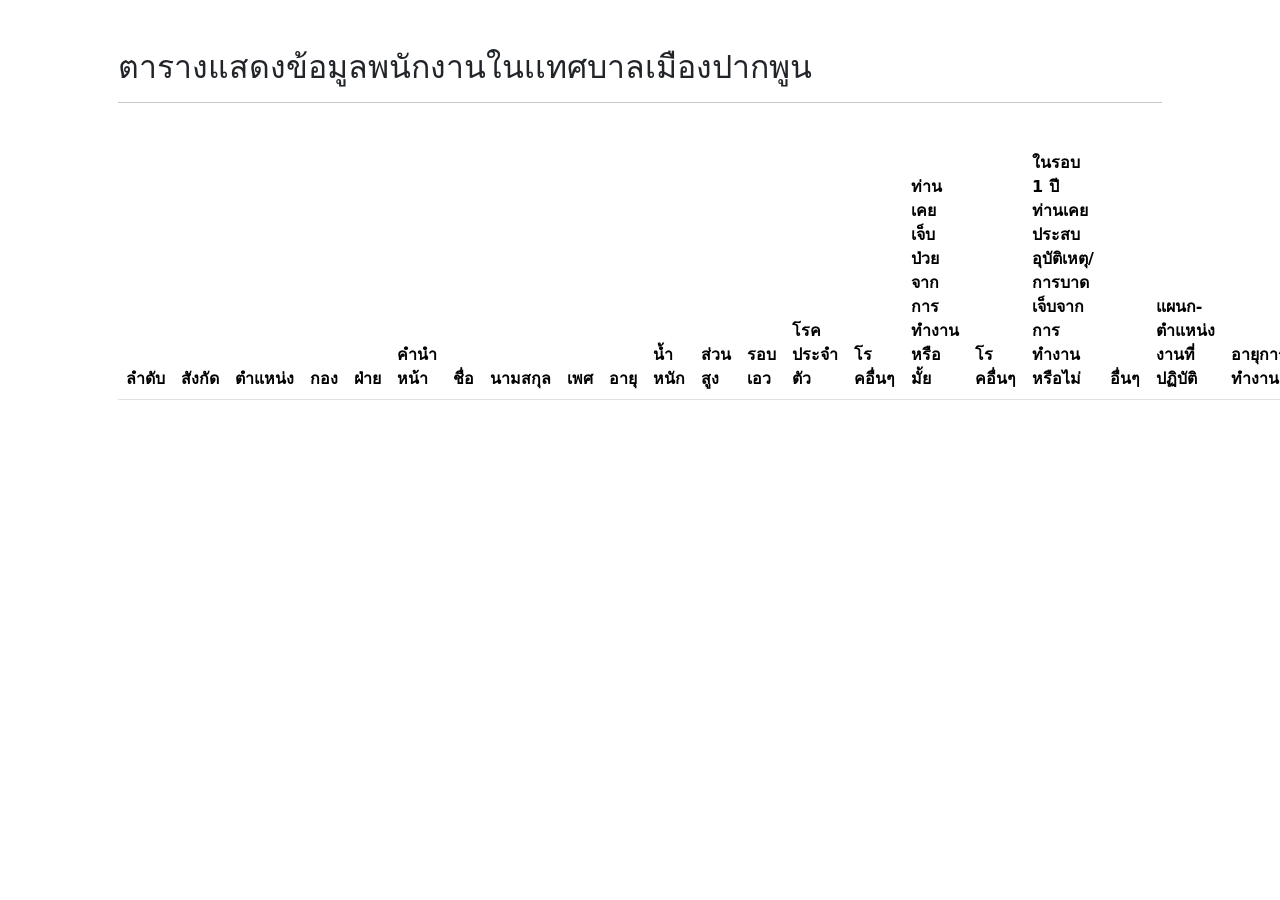
<file: test.html>
<!DOCTYPE html>
<html lang="en">
  <head>
    <meta charset="UTF-8" />
    <meta http-equiv="X-UA-Compatible" content="IE=edge" />
    <meta name="viewport" content="width=device-width, initial-scale=1.0" />
    <title>Document</title>
    <script
      src="https://code.jquery.com/jquery-3.6.0.js"
      integrity="sha256-H+K7U5CnXl1h5ywQfKtSj8PCmoN9aaq30gDh27Xc0jk="
      crossorigin="anonymous"
    ></script>
    <link
      href="https://cdn.jsdelivr.net/npm/bootstrap@5.0.2/dist/css/bootstrap.min.css"
      rel="stylesheet"
      integrity="sha384-EVSTQN3/azprG1Anm3QDgpJLIm9Nao0Yz1ztcQTwFspd3yD65VohhpuuCOmLASjC"
      crossorigin="anonymous"
    />
    <script
      src="https://cdn.jsdelivr.net/npm/bootstrap@5.0.2/dist/js/bootstrap.bundle.min.js"
      integrity="sha384-MrcW6ZMFYlzcLA8Nl+NtUVF0sA7MsXsP1UyJoMp4YLEuNSfAP+JcXn/tWtIaxVXM"
      crossorigin="anonymous"
    ></script>
    <link
      rel="stylesheet"
      href="//cdn.datatables.net/1.12.1/css/jquery.dataTables.min.css"
    />
    <script src="//cdn.datatables.net/1.12.1/js/jquery.dataTables.min.js"></script>
  </head>
  <body>
    <div class="container p-5">
      <h2>ตารางแสดงข้อมูลพนักงานในเเทศบาลเมืองปากพูน</h2>
      <hr />

      <table id="table-master" class="table" >
        <thead>
          <tr>
            <th scope="col">ลำดับ</th>
            <th scope="col">สังกัด</th>
            <th scope="col">ตำแหน่ง</th>
            <th scope="col">กอง</th>
            <th scope="col">ฝ่าย</th>
            <th scope="col">คำนำหน้า</th>
            <th scope="col">ชื่อ</th>
            <th scope="col">นามสกุล</th>
            <th scope="col">เพศ</th>
            <th scope="col">อายุ</th>
            <th scope="col">น้ำหนัก</th>
            <th scope="col">ส่วนสูง</th>
            <th scope="col">รอบเอว</th>
            <th scope="col">โรคประจำตัว</th>
            <th scope="col">โรคอื่นๆ</th>
            <th scope="col">ท่านเคยเจ็บป่วยจากการทำงานหรือมั้ย</th>
            <th scope="col">โรคอื่นๆ</th>
            <th scope="col">ในรอบ 1 ปี ท่านเคยประสบอุบัติเหตุ/การบาดเจ็บจากการทำงานหรือไม่</th>
            <th scope="col">อื่นๆ</th>
            <th scope="col">แผนก-ตำแหน่งงานที่ปฏิบัติ</th>
            <th scope="col">อายุการทำงาน......ปี.....เดือน</th>
            <th scope="col">ทำงานวันละกี่ชั่วโมงต่อวัน (ชั่วโมง)</th>
            <th scope="col">ทำงานวันละกี่วันต่อสัปดาห์ (วัน)</th>
            <th scope="col">แผนก-ตำแหน่งงานที่ปฏิบัติ</th>
            <th scope="col">ระยะเวลา ที่ทำงานล่วงเวลา (OT) กี่ชั่วโมงต่อสัปดาห์</th>
            <th scope="col">คุณเคยดื่มเครื่องดื่มแอลกอฮอล์ เช่น เบียร์ เหล้า ไวน์ หรือไม่?</th>
            <th scope="col">คุณดื่มเครื่องดื่มแอลกอฮอล์ เช่น เบียร์ เหล้า ไวน์ บ่อยเพียงใด?</th>
            <th scope="col">ท่านสูบบุหรี่หรือไม่และบ่อยเพียงใด</th>
            <th scope="col">จำนวนมวนที่สูบต่อวัน (มวนต่อวัน)</th>
            <th scope="col">ท่านออกกำลังกายหรือเล่นกีฬาประเภทใด</th>
            <th scope="col">ระยะเวลาการออกกำลังกายหรือเล่นกีฬา (นาที/ครั้ง)</th>
            <th scope="col">ความถี่ของการออกกำลังกายหรือเล่นกีฬา</th>
            <th scope="col">ท่านเคยติดเชื้อโควิด-19 (COVID-19) หรือไม่</th>
            <th scope="col">ท่านได้รับวัคซีนมาแล้วจำนวนกี่ เข็ม</th>
            <th scope="col">แบบประเมิณความเครียด</th>
            <th scope="col">ท่านมีภาระหนี้สินหรือมั้ย</th>
          </tr>
        </thead>
        <tbody id="tbody"></tbody>
      </table>
    </div>

    <script>
        $(document).ready(() => {
    $.ajax({
      method: "get",
      url: "https://smartcity-pakpoon-api.herokuapp.com/employee/employeeAll",
      success: (response) => {
        console.log(response);
        if (response.length > 0) {
          var html = "";
          for (let i = 0; i < response.length; i++) {
            const data = response[i];
            console.log(data.affiliation);
            html += `
                              <tr>
                                  <th scope="row">${i + 1}</th>
                                  <td>${data.affiliation}</td>
                                  <td>${data.position}</td>
                                  <td>${data.division}</td>
                                  <td>${data.cotton}</td>
                                  <td>${data.prefix}</td>
                                  <td>${data.name}</td>
                                  <td>${data.lastname}</td>
                                  <td>${data.sex}</td>
                                  <td>${data.age}</td>
                                  <td>${data.weight}</td>
                                  <td>${data.height}</td>
                                  <td>${data.waistline}</td>
                                  <td>${data.congenital_disease}</td>
                                  <td>${data.other_congenital_disease}</td>
                                  <td>${data.sick}</td>
                                  <td>${data.other_sick}</td>
                                  <td>${data.accident}</td>
                                  <td>${data.other_accident}</td>
                                  <td>${data.job_position}</td>
                                  <td>${data.working_life}</td>
                                  <td>${data.hours_work}</td>
                                  <td>${data.day_work}</td>
                                  <td>${data.department}</td>
                                  <td>${data.ot}</td>
                                  <td>${data.drinking_alcohol1}</td>
                                  <td>${data.drinking_alcohol2}</td>
                                  <td>${data.smoke_often1}</td>
                                  <td>${data.smoke_often2}</td>
                                  <td>${data.exercise1}</td>
                                  <td>${data.exercise2}</td>
                                  <td>${data.exercise3}</td>
                                  <td>${data.covid1}</td>
                                  <td>${data.covid2}</td>
                                  <td>${data.Strain}</td>
                                  <td>${data.debt_information}</td>
                              </tr>`;
          }
          $("#tbody")
            .html(html)
            .promise()
            .done(() => {
              $("#table-master").DataTable();
            });
        }
      },
      error: (err) => {
        console.log(err);
      }
    });
  });
  
    </script>
  </body>
</html>
</file>
